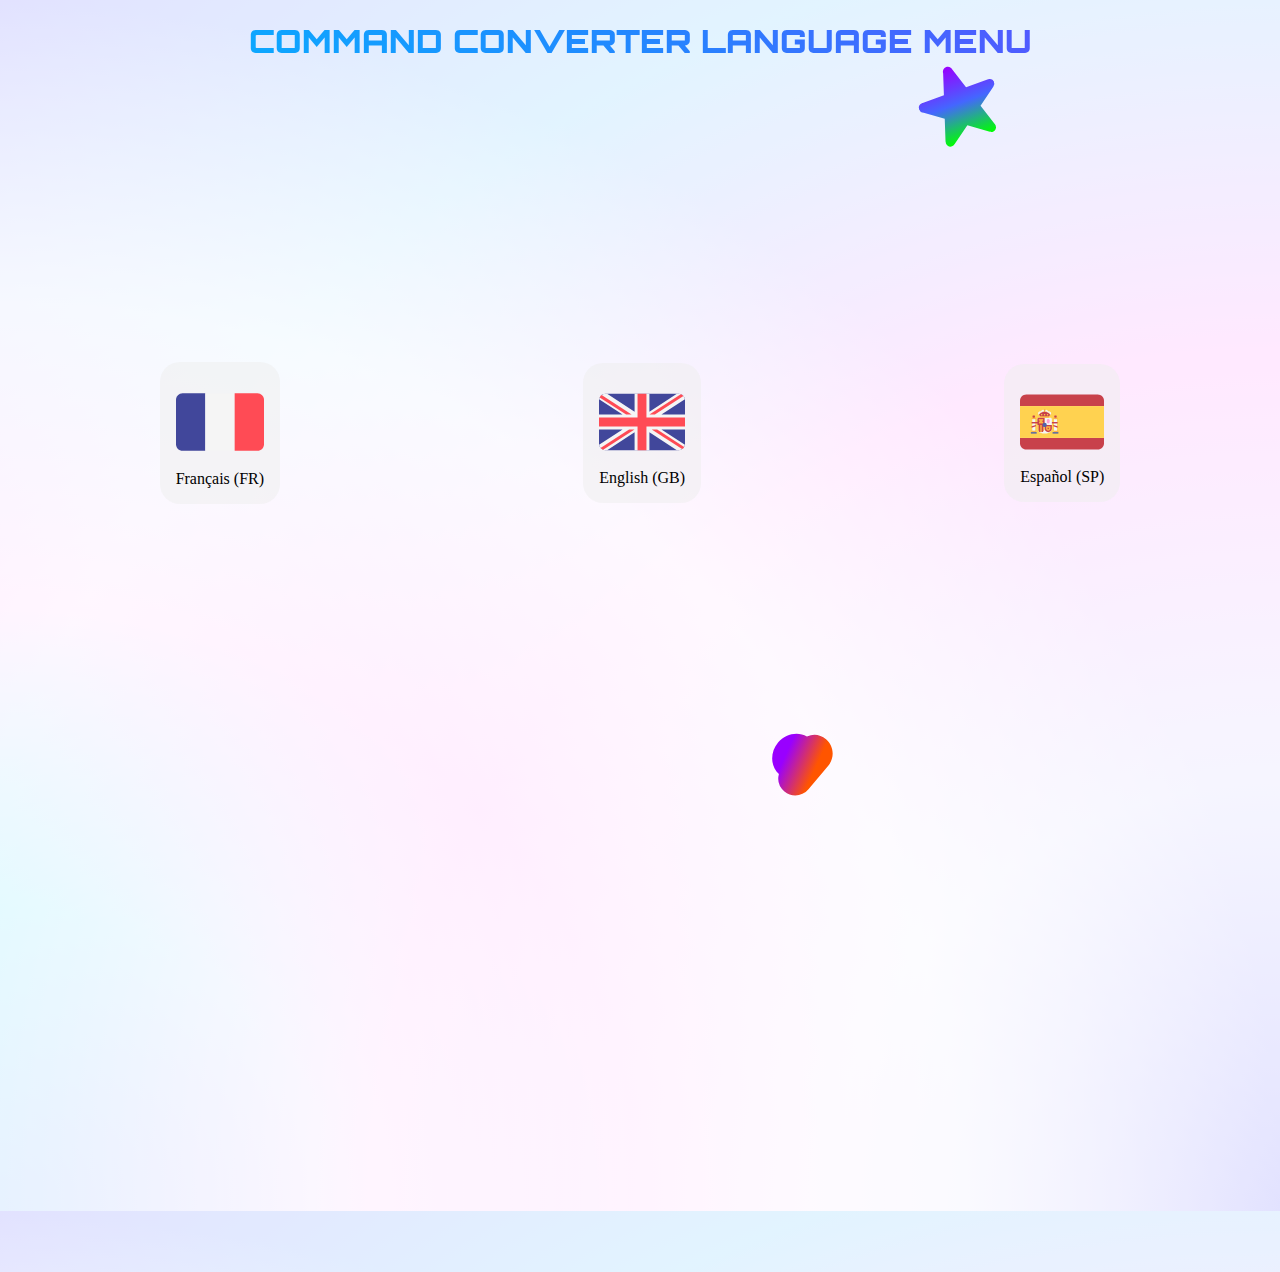
<file: index.html>
<!DOCTYPE html>
<html><head>
		<meta charset="UTF-8">
		<title>command-converter {"version":'0.2'}</title>
		<link rel="icon" href="images/logo.jpg">
		<link rel="alternate" hreflang="fr" href="https://ecologicinformaticyt.github.io/command-converter/FR/converter.html">
		<link rel="alternate" hreflang="en" href="https://ecologicinformaticyt.github.io/command-converter/EN/converter.html">
		<link rel="alternate" hreflang="es" href="https://ecologicinformaticyt.github.io/command-converter/SP/converter.html">
		<link href="style.css" rel="stylesheet" type="text/css">
	</head>
	<body>
		<h1>Command converter Language Menu</h1>
		<div class="list">
			<a href="FR/converter.html" class="element">
				<img src="images/flag FR.svg">Français (FR)</a>
			<br>
			<br>
			<a href="EN/converter.html" class="element">
				<img src="images/flag GB.svg">English (GB)</a>
			<br>
			<br>
			<a href="SP/converter.html" class="element">
				<img src="images/flag SP.svg">Español (SP)</a>
		</div>
		<div class="bgimg-box" style="transform: translate(20em, -45em) rotate(-20deg);">
			<img src="images/star.svg" class="background-image">
		</div>
		<div class="bgimg-box" style="transform: translate(50em, -5em) rotate(30deg);">
			<img src="images/cup.svg" class="background-image">
		</div>
		<div class="bgimg-box" style="transform: translate(70em, -30em) rotate(50deg);">
			<img src="images/heart.svg" class="background-image">
		</div>
		<div class="bgimg-box" style="transform: translate(65em, -52em) rotate(20deg);">
			<img src="images/crown.svg" class="background-image">
		</div>
		<div class="bgimg-box" style="transform: translate(10em, -25em) rotate(-50deg);">
			<img src="images/cloud.svg" class="background-image">
		</div>
	
</body></html>
</file>
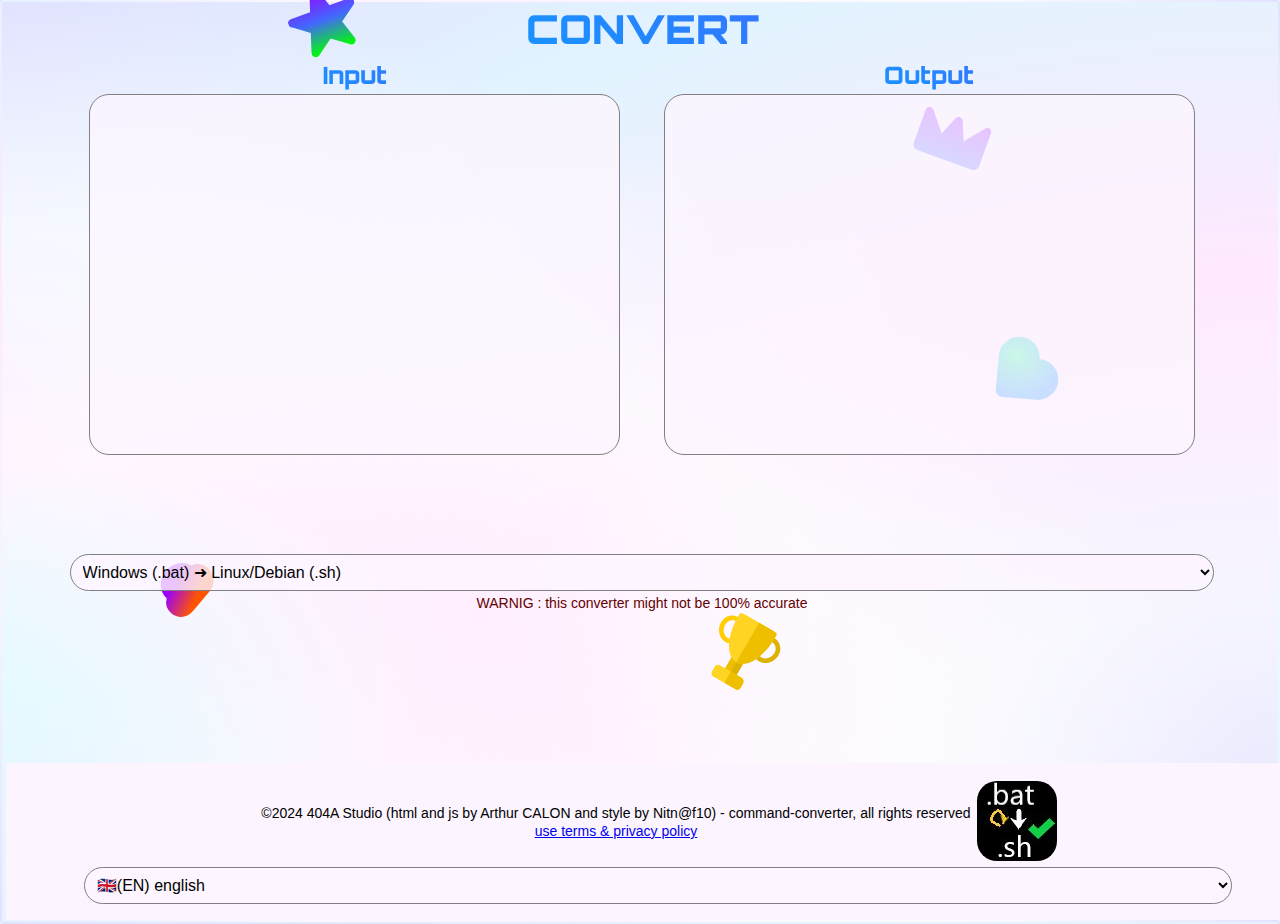
<file: EN/converter.html>
<!DOCTYPE html>
<html lang="en">
	<head>
		<meta charset="UTF-8">
		<title>command-converter alpha-0.2 - Convert Windows commands to Debian commands</title>
		<link rel="stylesheet" href="../style/style.css">
		<link rel="icon" href="../images/logo.jpg">
		<script src="../js/cmd-converter.js"></script>
		<script src="../js/mobileordesktop.js"></script>
	</head>
	<body>
		<h1>Convert</h1>
		<div id="converter">
			<div class="list">
				<div class="element">
					<h2>Input</h2>
					<textarea id="IN" rows="15"></textarea>
				</div>
				<div class="element">
					<h2>Output</h2>
					<textarea id="OUT" rows="15"></textarea>
				</div>
			</div>
			<select id="mode">
				<option value="windows/linux">Windows (.bat) ➜ Linux/Debian (.sh)</option>
				<option value="linux/windows">Linux/Debian (.sh) ➜ Windows (.bat)</option>
			</select>
		</div>
		<div id="warning">
			<p>WARNIG : this converter might not be 100% accurate</p>
		</div>
		</div>
		<div class="bgimg-box" style="transform: translate(20em, -45em) rotate(-20deg);">
			<img src="../images/star.svg" class="background-image">
		</div>
		<div class="bgimg-box" style="transform: translate(50em, -5em) rotate(30deg);">
			<img src="../images/cup.svg" class="background-image">
		</div>
		<div class="bgimg-box" style="transform: translate(70em, -30em) rotate(50deg);">
			<img src="../images/heart.svg" class="background-image">
		</div>
		<div class="bgimg-box" style="transform: translate(65em, -52em) rotate(20deg);">
			<img src="../images/crown.svg" class="background-image">
		</div>
		<div class="bgimg-box" style="transform: translate(10em, -25em) rotate(-50deg);">
			<img src="../images/cloud.svg" class="background-image">
		</div>
		<footer>
            <div class="list">
                <div>
                    <p>&copy;2024 404A Studio (html and js by Arthur CALON and style by Nitn@f10) - command-converter, all rights reserved</p>
                    <a href="useterms.html">use terms &amp; privacy policy</a>
                </div>
                <img src="../images/logo.jpg" alt="logo de command-converter" style="border-radius: 20px;">
            </div>
            <select id="l">
                <option href="https://ecologicinformaticyt.github.io/command-converter/EN/converter.html" id="fr">🇬🇧(EN) english</option>
                <option href="https://ecologicinformaticyt.github.io/command-converter/FR/converter.html" id="en">🇫🇷(FR) français</option>
                <option href="https://ecologicinformaticyt.github.io/command-converter/SP/converter.html" id="sp">🇪🇸(SP) español</option>
            </select>
        </footer>
	</body>
</html>
</file>
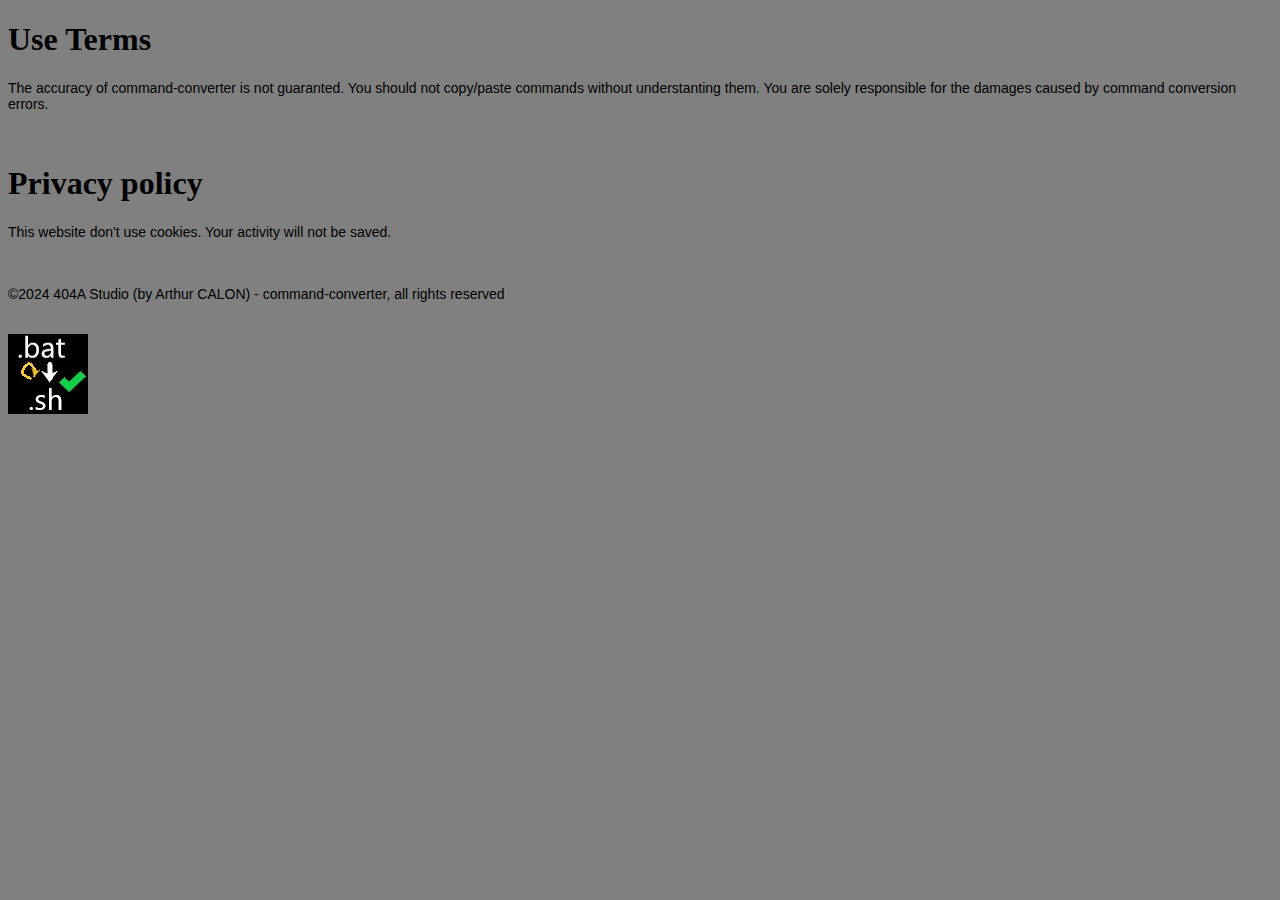
<file: EN/useterms.html>
<!DOCTYPE html>
<html lang="en">
    <head>
        <meta charset="UTF-8">
        <title>command-converter 0.2 | use terms & privacy policy</title>
        <link rel="stylesheet" href="style/style.css">
        <link rel="icon" href="images/logo.jpg">
    </head>
    <body>
        <h1>Use Terms</h1>
        <p>
            The accuracy of command-converter is not guaranted.
            You should not copy/paste commands without understanting them.
            You are solely responsible for the damages caused by command conversion errors.
        </p>
        <br>
        <h1>Privacy policy</h1>
        <p>
            This website don't use cookies. Your activity will not be saved.
        </p>
        <br>
        <div id="footer">
            <p>©2024 404A Studio (by Arthur CALON) - command-converter, all rights reserved</p>
            <br>
            <img src="images/logo.jpg" alt="logo de command-converter">
        </div>
    </body>
</html>
</file>
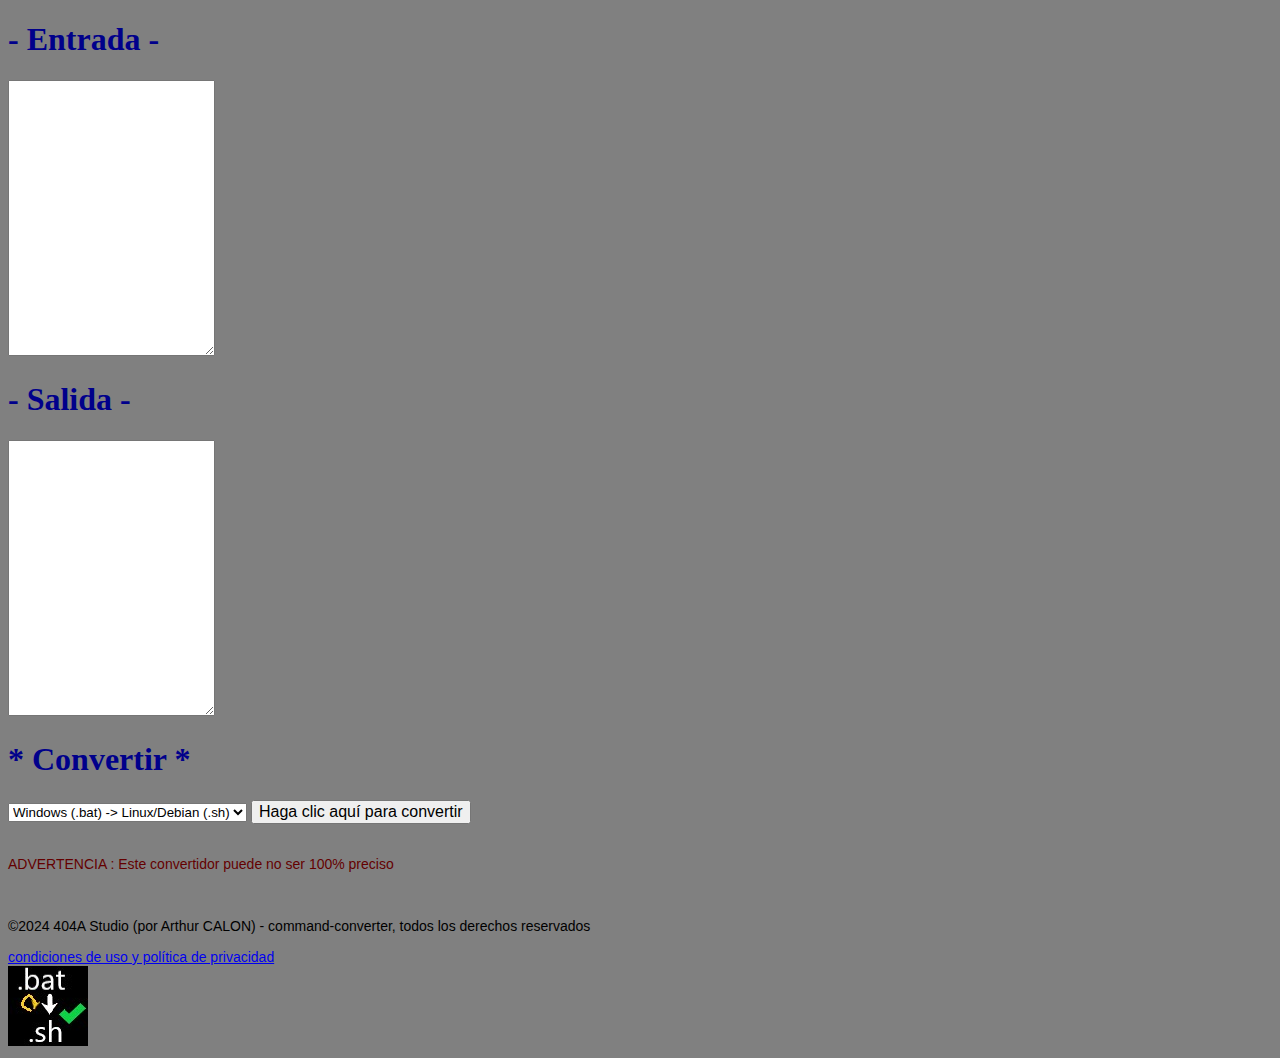
<file: ES/converter.html>
<!DOCTYPE html>
<html lang="en">
    <head>
        <meta charset="UTF-8">
        <title>command-converter alpha-0.1 - Convertir comandos de Windows a comandos de Debian</title>
        <link rel="stylesheet" href="style/style.css">
        <link rel="icon" href="images/logo.jpg">
        <script src="js/cmd-converter.js"></script>
        <script src="../js/mobileordesktop.js"></script>
    </head>
    <body>
        <div id="converter">
            <h1>- Entrada -</h1>
            <textarea id="IN" rows="15"></textarea>
            <h1>- Salida -</h1>
            <textarea id="OUT" readonly rows="15"></textarea>
            <h1>* Convertir *</h1>
            <select id="mode">
                <option value="windows/linux">Windows (.bat) -> Linux/Debian (.sh)</option>
                <option value="linux/windows">Linux/Debian (.sh) -> Windows (.bat)</option>
            </select>
            <input type="button" value="Haga clic aquí para convertir" onclick="convert_command(document.getElementById('IN').value)">
        </div>
        <br>
        <div id="warning">
            <p>ADVERTENCIA : Este convertidor puede no ser 100% preciso</p>
        </div>
        <br>
        <div id="footer">
            <p>©2024 404A Studio (por Arthur CALON) - command-converter, todos los derechos reservados</p>
            <a href="useterms.html">condiciones de uso y política de privacidad</a>
            <br>
            <img src="images/logo.jpg" alt="logo de command-converter">
        </div>
    </body>
</html>
</file>
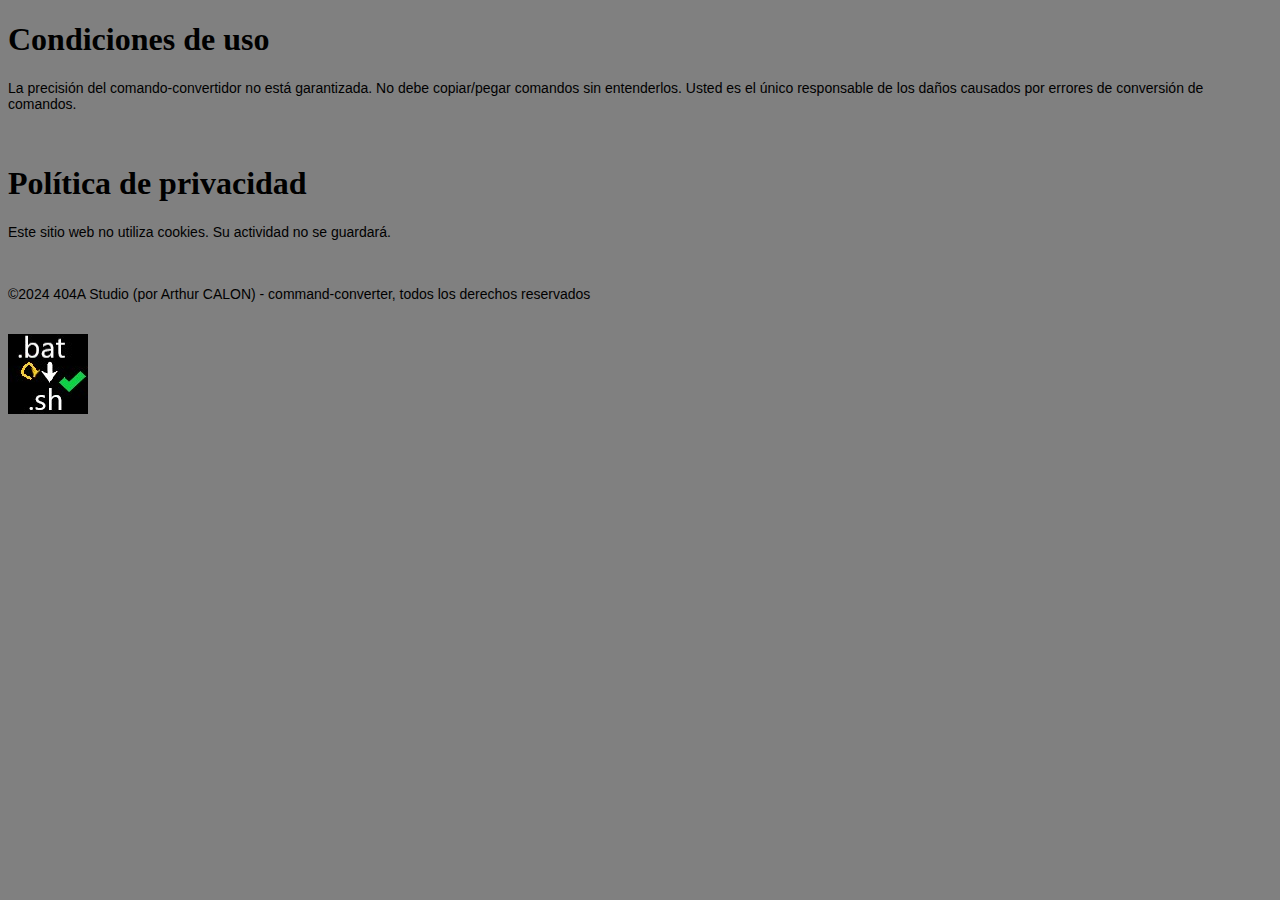
<file: ES/useterms.html>
<!DOCTYPE html>
<html lang="en">
    <head>
        <meta charset="UTF-8">
        <title>command-converter 0.1 | condiciones de uso y política de privacidad</title>
        <link rel="stylesheet" href="style/style.css">
        <link rel="icon" href="images/logo.jpg">
    </head>
    <body>
        <h1>Condiciones de uso</h1>
        <p>
            La precisión del comando-convertidor no está garantizada.
            No debe copiar/pegar comandos sin entenderlos.
            Usted es el único responsable de los daños causados por errores de conversión de comandos.
        </p>
        <br>
        <h1>Política de privacidad</h1>
        <p>
            Este sitio web no utiliza cookies. Su actividad no se guardará.
        </p>
        <br>
        <div id="footer">
            <p>©2024 404A Studio (por Arthur CALON) - command-converter, todos los derechos reservados</p>
            <br>
            <img src="images/logo.jpg" alt="logo de command-converter">
        </div>
    </body>
</html>
</file>
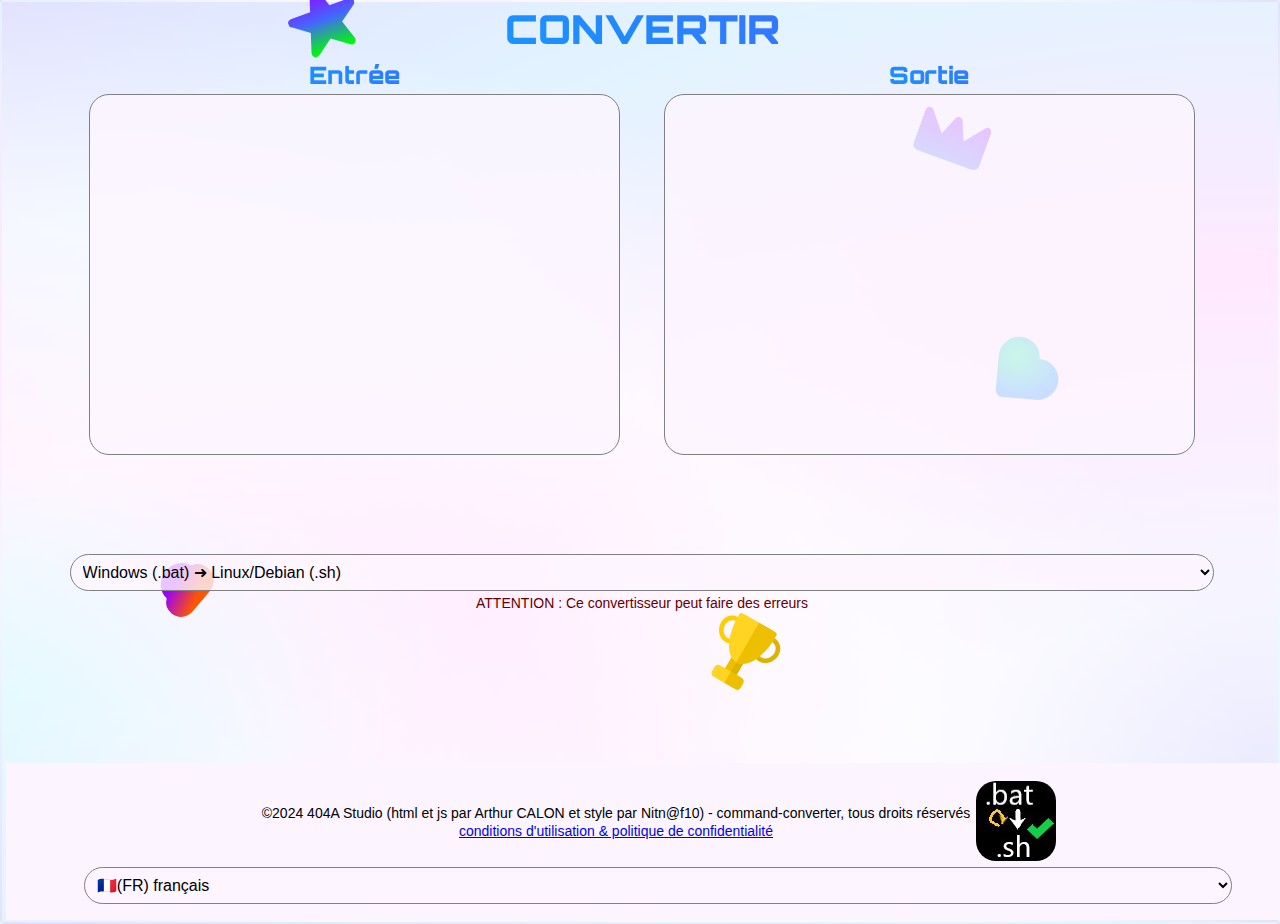
<file: FR/converter.html>
<!DOCTYPE html>
<html lang="fr">
	<head>
		<meta charset="UTF-8">
		<title>command-converter alpha-0.2 - Convertissez des commandes Windows en commandes Debian</title>
		<link rel="stylesheet" href="../style/style.css">
		<link rel="icon" href="../images/logo.jpg">
		<script src="../js/cmd-converter.js"></script>
		<script src="../js/mobileordesktop.js"></script>
	</head>
	<body>
		<h1>Convertir</h1>
		<div id="converter">
			<div class="list">
				<div class="element">
					<h2>Entrée</h2>
					<textarea id="IN" rows="15"></textarea>
				</div>
				<div class="element">
					<h2>Sortie</h2>
					<textarea id="OUT" rows="15"></textarea>
				</div>
			</div>
			<select id="mode">
				<option value="windows/linux">Windows (.bat) ➜ Linux/Debian (.sh)</option>
				<option value="linux/windows">Linux/Debian (.sh) ➜ Windows (.bat)</option>
			</select>
		</div>
		<div id="warning">
			<p>ATTENTION : Ce convertisseur peut faire des erreurs</p>
		</div>
		</div>
		<div class="bgimg-box" style="transform: translate(20em, -45em) rotate(-20deg);">
			<img src="../images/star.svg" class="background-image">
		</div>
		<div class="bgimg-box" style="transform: translate(50em, -5em) rotate(30deg);">
			<img src="../images/cup.svg" class="background-image">
		</div>
		<div class="bgimg-box" style="transform: translate(70em, -30em) rotate(50deg);">
			<img src="../images/heart.svg" class="background-image">
		</div>
		<div class="bgimg-box" style="transform: translate(65em, -52em) rotate(20deg);">
			<img src="../images/crown.svg" class="background-image">
		</div>
		<div class="bgimg-box" style="transform: translate(10em, -25em) rotate(-50deg);">
			<img src="../images/cloud.svg" class="background-image">
		</div>
		<footer>
            <div class="list">
                <div>
                    <p>©2024 404A Studio (html et js par Arthur CALON et style par Nitn@f10) - command-converter, tous droits réservés</p>
                    <a href="useterms.html">conditions d'utilisation &amp; politique de confidentialité</a>
                </div>
                <img src="../images/logo.jpg" alt="logo de command-converter" style="border-radius: 20px;">
            </div>
            <select id="l">
                <option href="https://ecologicinformaticyt.github.io/command-converter/FR/converter.html" id="fr">🇫🇷(FR) français</option>
                <option href="https://ecologicinformaticyt.github.io/command-converter/EN/converter.html" id="en">🇬🇧(EN) english</option>
                <option href="https://ecologicinformaticyt.github.io/command-converter/SP/converter.html" id="sp">🇪🇸(SP) español</option>
            </select>
        </footer>
	</body>
</html>
</file>
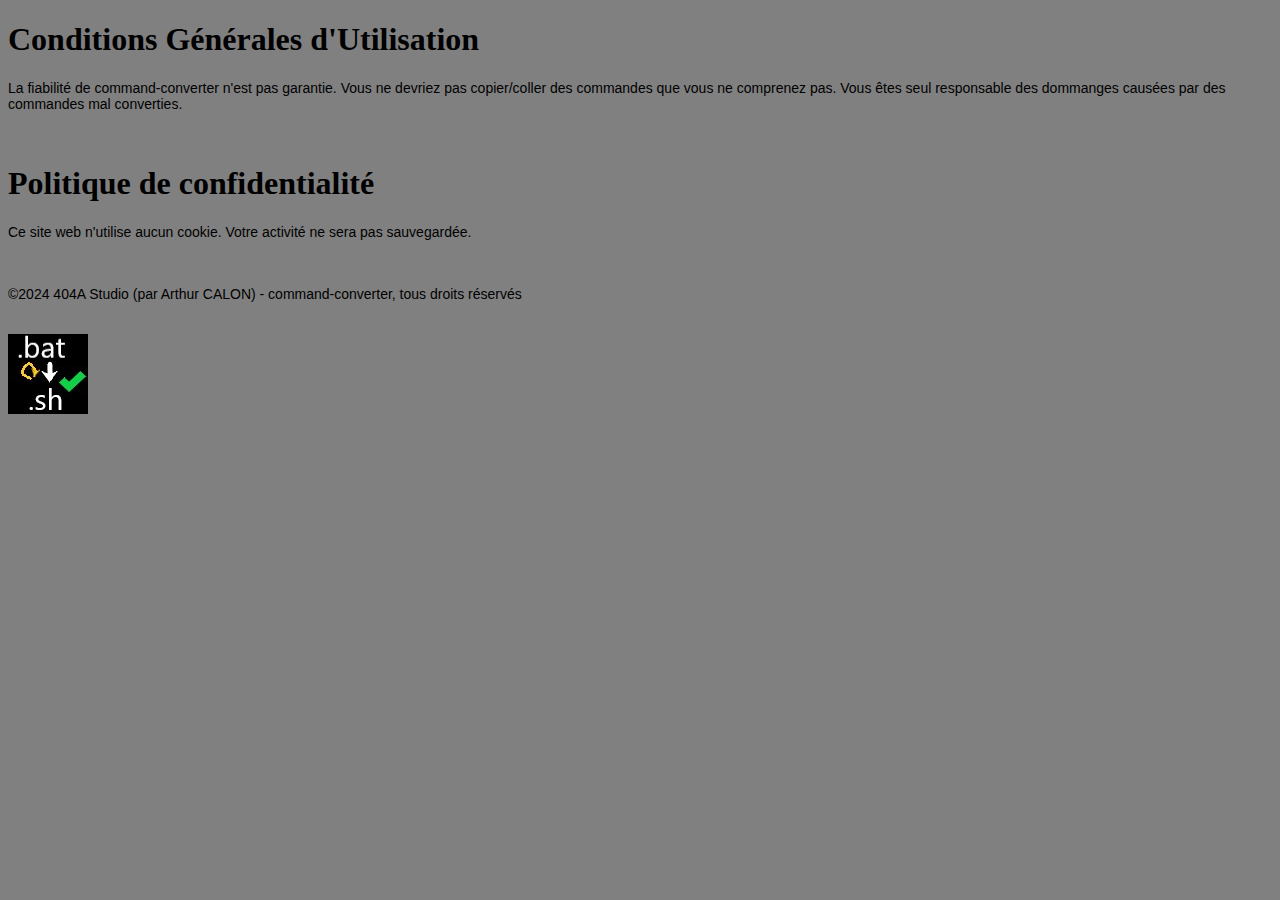
<file: FR/useterms.html>
<!DOCTYPE html>
<html lang="fr">
    <head>
        <meta charset="UTF-8">
        <title>command-converter 0.2 | conditions d'utilisation & politique de confidentialité</title>
        <link rel="stylesheet" href="style/style.css">
        <link rel="icon" href="images/logo.jpg">
    </head>
    <body>
        <h1>Conditions Générales d'Utilisation</h1>
        <p>
            La fiabilité de command-converter n'est pas garantie.
            Vous ne devriez pas copier/coller des commandes que vous ne comprenez pas.
            Vous êtes seul responsable des dommanges causées par des commandes mal converties.
        </p>
        <br>
        <h1>Politique de confidentialité</h1>
        <p>
            Ce site web n'utilise aucun cookie. Votre activité ne sera pas sauvegardée.
        </p>
        <br>
        <div id="footer">
            <p>©2024 404A Studio (par Arthur CALON) - command-converter, tous droits réservés</p>
            <br>
            <img src="images/logo.jpg" alt="logo de command-converter">
        </div>
    </body>
</html>
</file>
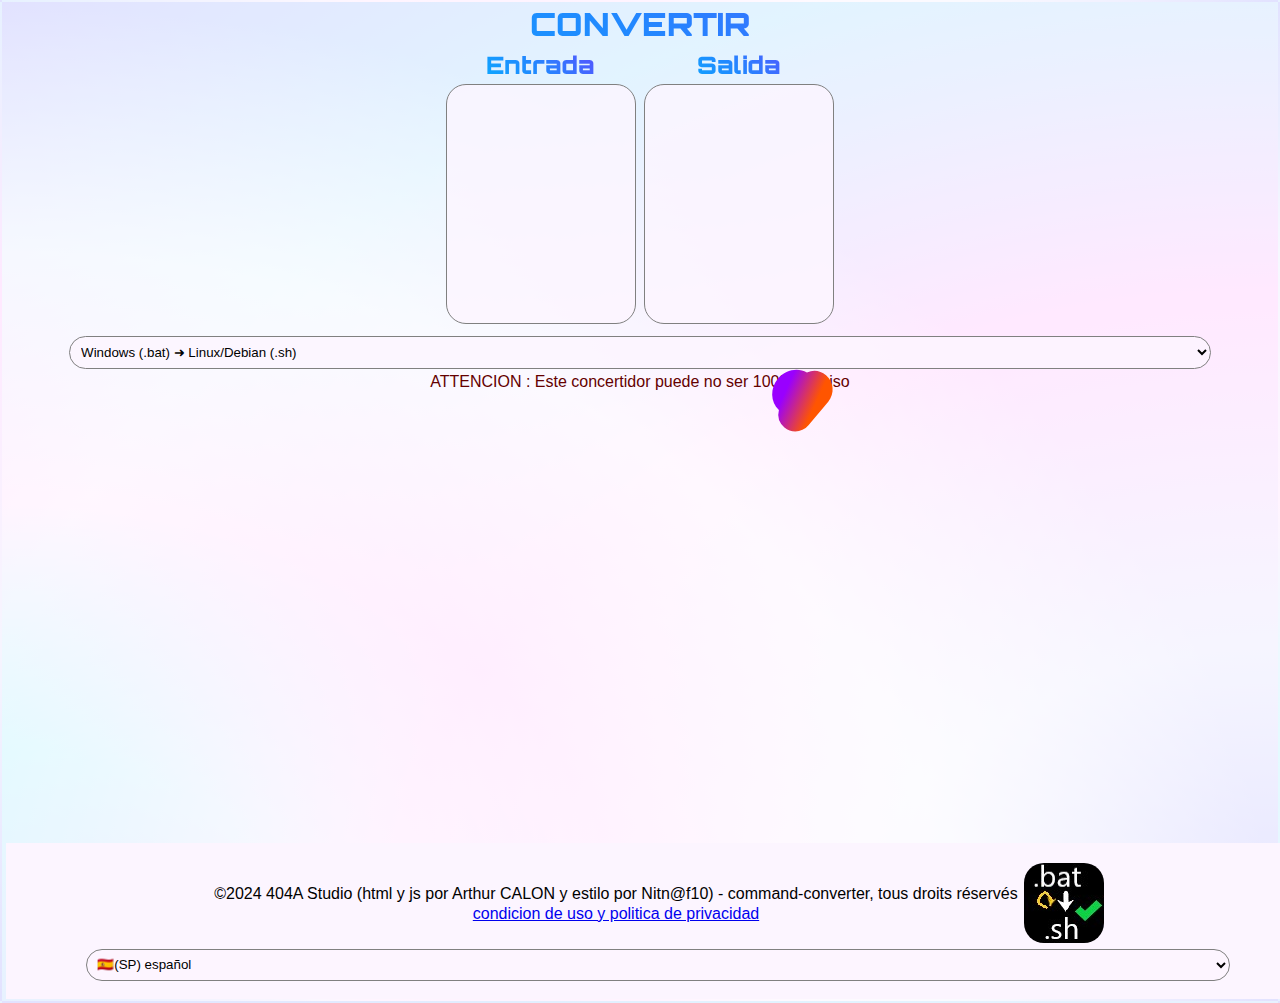
<file: SP/converter.html>
<!DOCTYPE html>
<html lang="sp">
	<head>
		<meta charset="UTF-8">
		<title>command-converter alpha-0.2 - Convertissez des commandes Windows en commandes Debian</title>
		<link rel="stylesheet" href="../style/style.css">
		<link rel="icon" href="../images/logo.jpg">
		<script src="../js/cmd-converter.js"></script>
	</head>
	<body>
		<h1>Convertir</h1>
		<div id="converter">
			<div class="list">
				<div class="element">
					<h2>Entrada</h2>
					<textarea id="IN" rows="15"></textarea>
				</div>
				<div class="element">
					<h2>Salida</h2>
					<textarea id="OUT" rows="15"></textarea>
				</div>
			</div>
			<select id="mode">
				<option value="windows/linux">Windows (.bat) ➜ Linux/Debian (.sh)</option>
				<option value="linux/windows">Linux/Debian (.sh) ➜ Windows (.bat)</option>
			</select>
		</div>
		<div id="warning">
			<p>ATTENCION : Este concertidor puede no ser 100% preciso</p>
		</div>
		</div>
		<div class="bgimg-box" style="transform: translate(20em, -45em) rotate(-20deg);">
			<img src="../images/star.svg" class="background-image">
		</div>
		<div class="bgimg-box" style="transform: translate(50em, -5em) rotate(30deg);">
			<img src="../images/cup.svg" class="background-image">
		</div>
		<div class="bgimg-box" style="transform: translate(70em, -30em) rotate(50deg);">
			<img src="../images/heart.svg" class="background-image">
		</div>
		<div class="bgimg-box" style="transform: translate(65em, -52em) rotate(20deg);">
			<img src="../images/crown.svg" class="background-image">
		</div>
		<div class="bgimg-box" style="transform: translate(10em, -25em) rotate(-50deg);">
			<img src="../images/cloud.svg" class="background-image">
		</div>
		<footer>
            <div class="list">
                <div>
                    <p>&copy;2024 404A Studio (html y js por Arthur CALON y estilo por Nitn@f10) - command-converter, tous droits réservés</p>
                    <a href="useterms.html">condicion de uso y politica de privacidad</a>
                </div>
                <img src="../images/logo.jpg" alt="logo de command-converter" style="border-radius: 20px;">
            </div>
            <select id="l">
		<option href="https://ecologicinformaticyt.github.io/command-converter/SP/converter.html" id="sp">🇪🇸(SP) español</option>
                <option href="https://ecologicinformaticyt.github.io/command-converter/FR/converter.html" id="fr">🇫🇷(FR) français</option>
                <option href="https://ecologicinformaticyt.github.io/command-converter/EN/converter.html" id="en">🇬🇧(EN) english</option>
            </select>
        </footer>
	</body>
</html>
</file>
<file: style.css>
@import url('https://fonts.googleapis.com/css2?family=Orbitron:wght@400..900&display=swap');

* {
  z-index: 2;
}

body {
  background: 0 0/auto repeat radial-gradient(farthest-side at 0 100%,#c2c2ff 0,#c2e7ff 25%,#ffd1f9 50%,#ecebff 75%,#c2c2ff 100%),0 0 /auto repeat radial-gradient(farthest-corner at 100% 100%,#c2c2ff 0,#ecebff 25%,#ffd1f9 50%,#c2e7ff 75%,#c2c2ff 100%);
  background-blend-mode: overlay;
  text-align: center;
  overflow-x: hidden;
}

h1 {
  background: linear-gradient(45deg, #0bf 0%, #28f 25%, #82f 60%, #28f 75%, #0bf 100%);
  color: #0000;
  -webkit-background-clip: text;
  background-clip: text;
  background-size: 200%;
  text-transform: uppercase;
  font-family: "Orbitron";
  font-weight: 900;
}

.list {
  display: flex;
  justify-content: space-evenly;
  flex-wrap: wrap;
  align-items: center;
  height: 700px;
}
.element {
  background: #eee8;
  margin: 1em;
  padding: 1em;
  text-decoration: none;
  color: #000;
  border-radius: 20px;
  transition: 0.5s;
}

@keyframes textclip {
    to {
      background-position: 200% center;
  }
}
@keyframes bganim {
  20% {
    rotate: 10deg;
    translate: 1em -7px;
  }

  40% {
    width: 110%;
    translate: 3px 1.2em;
  }

  60% {
    rotate: -25deg;
    translate: -5px 2px
        width: 100%;
  }

  80% {
    width: 90%;
    translate: -8px -2px;
  }

  100% {
  }
}

#desktop{
  width: 100%
}

#desktop .element {
    width: 20%;
  }
#desktop .element:hover {
    background: #ddd6;
  }
#desktop h1:hover {
  animation: textclip 3s ease-in-out infinite;
}
#desktop .background-image {
  animation: bganim 10s linear infinite;
  width: 5em;
}
#desktop .bgimg-box {
  width: 5em;
  height: 5em;
}
#desktop h1 {
  font-size: 2.5em;
}

#mobile{
  height: 100%
}

#mobile .element {
    width: 50%;
  }
#mobile .background-image {
    width: 0em;
  }
#mobile h1 {
    font-size: 150%;
  }

body{
  height: 100% !important;
}
</file>
<file: style/style.css>
@import url('https://fonts.googleapis.com/css2?family=Orbitron:wght@400..900&display=swap');

* {
  border-radius: 20px;
  margin: 2px;
  font-family: sans-serif;
  position: relative;
}

body {
  background: 0 0/auto repeat radial-gradient(farthest-side at 0 100%, #c2c2ff 0, #c2e7ff 25%, #ffd1f9 50%, #ecebff 75%, #c2c2ff 100%), 0 0 /auto repeat radial-gradient(farthest-corner at 100% 100%, #c2c2ff 0, #ecebff 25%, #ffd1f9 50%, #c2e7ff 75%, #c2c2ff 100%);
  background-blend-mode: overlay;
  text-align: center;
  overflow-x: hidden;
}

footer {
  background: #fcf5ff;
  border-radius: 0px;
  padding: 1em;
  width: 100%;
}

h1 {
  text-transform: uppercase;
}

h1,
h2 {
  background: linear-gradient(45deg, #0bf 0%, #28f 25%, #82f 60%, #28f 75%, #0bf 100%);
  color: #0000;
  -webkit-background-clip: text;
  background-clip: text;
  background-size: 200%;
  font-family: "Orbitron";
  font-weight: 900;
}

#warning {
  color: rgb(100, 0, 0);
}

textarea,
select {
  font-family: arial;
  padding: 0.5em;
  border: 1px solid gray;
  resize: none;
  width: 90%;
  height: 70%;
  background: #fcf5ffcc;
  z-index: 2;
}

.list {
  display: flex;
  justify-content: center;
  align-items: center;
  flex-wrap: wrap;
}

@keyframes bganim {
  20% {
    rotate: 10deg;
    translate: 1em -7px;
  }

  40% {
    width: 110%;
    translate: 3px 1.2em;
  }

  60% {
    rotate: -25deg;
    translate: -5px 2px width: 100%;
  }

  80% {
    width: 90%;
    translate: -8px -2px;
  }

  100% {
  }
}

@keyframes textclip {
  to {
    background-position: 200% center;
  }
}

#desktop{
  width: 100%
}

#desktop .element {
  width: 45%;
  height: 35em
}
#desktop h1:hover {
  animation: textclip 3s ease-in-out infinite;
}
#desktop .background-image {
  animation: bganim 10s linear infinite;
  width: 5em;
}
#desktop .bgimg-box {
  width: 5em;
  height: 5em;
}
#desktop h1 {
  font-size: 2.5em;
}
#desktop h2 {
  font-size: 1.7em;
}
#desktop * {
  font-size: 14px;
}
#desktop textarea,
#desktop select {
  font-size: 16px;
}
#desktop #lang {
  width: 30%;
}
#desktop footer {
  margin-top: -15em;
}


#mobile{
  height: 100%
}

#mobile .element {
  width: 75%;
  height: 25em
}
#mobile .background-image {
  width: 0em;
}
#mobile h1 {
  font-size: 300%;
}
#mobile h2 {
  font-size: 2em;
}
#mobile * {
  font-size: 10px;
}
#mobile #lang {
  width: 30%;
}

body{
  height: 100% !important;
}
</file>
<file: EN/style/style.css>
body {
    background-color: gray;
}

div[id='warning']{
    color: rgb(100, 0, 0);
}

div[id='converter']{
    color: darkblue;
}

textarea{
    font-size: 16px;
    font-family: arial;
}

p{
    font-size: 14px;
    font-family: sans-serif;
}

a{
    font-size: 14px;
    font-family: sans-serif;
}

option{
    font-size: 16px;
    font-family: arial;
}

input[type="button"]{
    font-size: 16px;
    font-family: arial;
}
</file>
<file: ES/style/style.css>
body {
    background-color: gray;
}

div[id='warning']{
    color: rgb(100, 0, 0);
}

div[id='converter']{
    color: darkblue;
}

textarea{
    font-size: 16px;
    font-family: arial;
}

p{
    font-size: 14px;
    font-family: sans-serif;
}

a{
    font-size: 14px;
    font-family: sans-serif;
}

option{
    font-size: 16px;
    font-family: arial;
}

input[type="button"]{
    font-size: 16px;
    font-family: arial;
}
</file>
<file: FR/style/style.css>
body {
    background-color: gray;
}

div[id='warning']{
    color: rgb(100, 0, 0);
}

div[id='converter']{
    color: darkblue;
}

textarea{
    font-size: 16px;
    font-family: arial;
}

p{
    font-size: 14px;
    font-family: sans-serif;
}

a{
    font-size: 14px;
    font-family: sans-serif;
}

option{
    font-size: 16px;
    font-family: arial;
}

input[type="button"]{
    font-size: 16px;
    font-family: arial;
}
</file>
